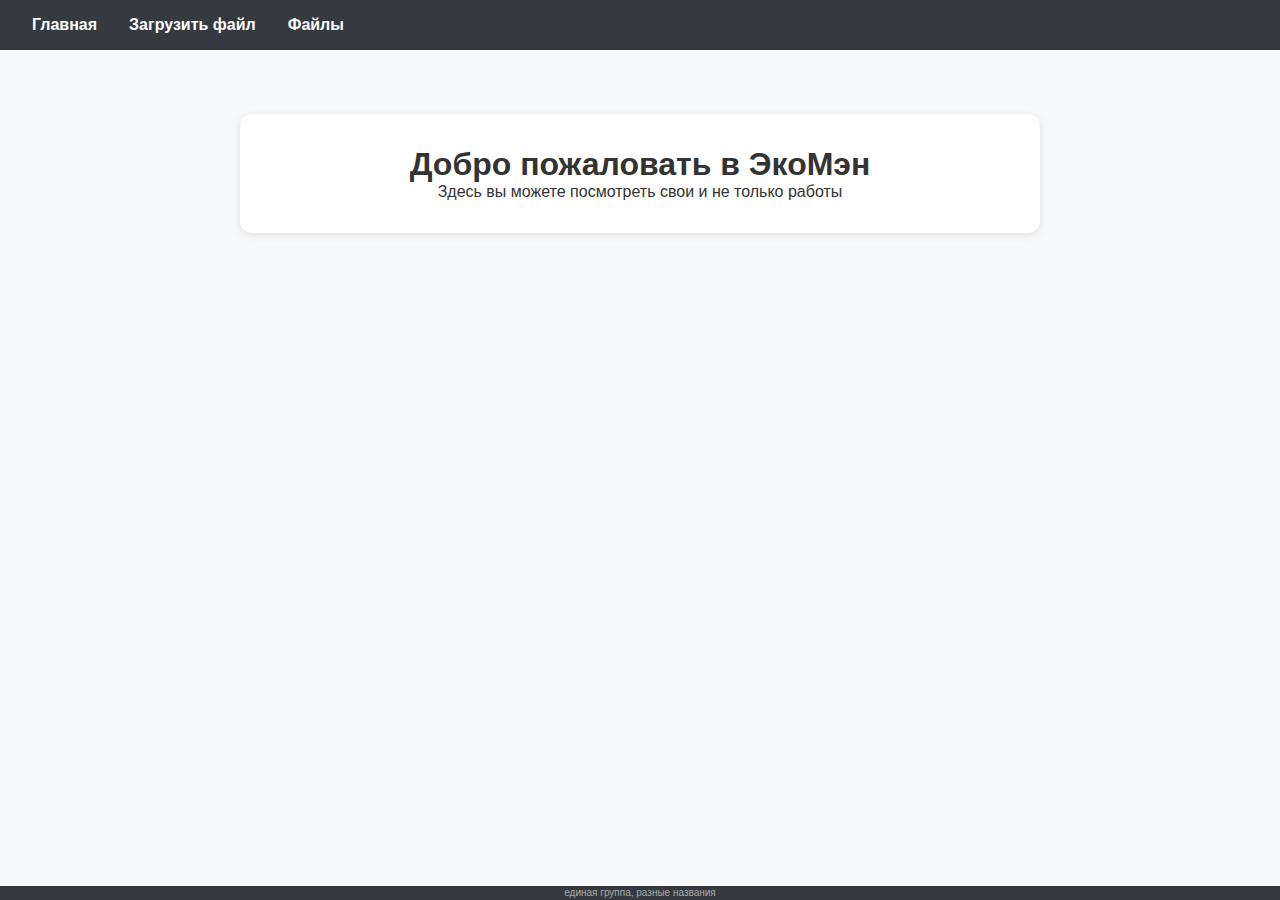
<file: index.html>
<!DOCTYPE html>
<html lang="ru">
<head>
  <meta charset="UTF-8">
  <meta name="viewport" content="width=device-width, initial-scale=1.0">
  <title>ЭКОМЭЕН</title>
  <link rel="stylesheet" href="style.css">
</head>
<body>
  <header>
    <nav>
      <ul class="nav-links">
        <li><a href="index.html">Главная</a></li>
        <li><a href="upload.html">Загрузить файл</a></li>
        <li><a href="files.html">Файлы</a></li>
      </ul>
    </nav>
  </header>

  <main>
    <section class="content">
      <h1>Добро пожаловать в ЭкоМэн</h1>
      <p>Здесь вы можете посмотреть свои и не только работы</p>
    </section>
  </main>

  <footer>
    <p>единая группа, разные названия</p>
  </footer>
</body>
</html>
</file>
<file: style.css>
* {
    margin: 0;
    padding: 0;
    box-sizing: border-box;
  }
  
  body {
    font-family: Arial, sans-serif;
    background-color: #f8f9fa;
    color: #333;
    min-height: 100vh;
    display: flex;
    flex-direction: column;
  }
  
  header {
    background-color: #343a40;
    padding: 1rem 2rem;
  }
  
  .nav-links {
    list-style: none;
    display: flex;
    gap: 2rem;
  }
  
  .nav-links a {
    color: #fff;
    text-decoration: none;
    font-weight: bold;
  }
  
  .nav-links a:hover {
    text-decoration: underline;
  }
  
  main {
    flex: 1;
    padding: 2rem;
  }
  
  .content {
    background: white;
    padding: 2rem;
    border-radius: 12px;
    box-shadow: 0 2px 10px rgba(0,0,0,0.1);
    max-width: 800px;
    margin: 2rem auto;
    text-align: center;
  }
  
  footer {
    background-color: #343a40;
    color: #aaa;
    text-align: center;
    padding: 0.1rem;
    font-size: 10px;
  }
  .delete-btn {
    padding: 0.5rem 1rem;
    background-color: #dc3545;
    color: white;
    border: none;
    border-radius: 5px;
    font-size: 0.9rem;
    cursor: pointer;
    transition: background 0.3s;
  }
  .delete-btn:hover {
    background-color: #c82333;
  }
  .file-card {
    display: flex;
    align-items: center;
    justify-content: space-between;
    background: #fff;
    padding: 1rem;
    margin: 1rem 0;
    border-radius: 10px;
    box-shadow: 0 2px 5px rgba(0,0,0,0.1);
  }
  .file-info {
    display: flex;
    align-items: center;
    gap: 1rem;
  }
  .file-icon, .file-preview {
    width: 50px;
    height: 50px;
    display: flex;
    align-items: center;
    justify-content: center;
    font-size: 2rem;
    background: #f9f9f9;
    border-radius: 10px;
  }
  .file-preview img {
    width: 100%;
    height: 100%;
    object-fit: cover;
    object-position: center;
    border-radius: 8px;
  }
    .file-preview {
    width: 60px;
    height: 60px;
    background: #f1f1f1;
    border-radius: 10px;
    overflow: hidden;
    display: flex;
    align-items: center;
    justify-content: center;
  }
  .material-icons {
    font-size: 32px;
    color: #4a4a4a;
  }  
  .file-name {
    font-weight: bold;
    color: #333;
  }
  .file-size {
    font-size: 0.8rem;
    color: gray;
  }
  .download-btn {
    padding: 0.5rem 1rem;
    background-color: #28a745;
    color: white;
    text-decoration: none;
    border-radius: 5px;
    font-size: 0.9rem;
    transition: background 0.3s;
  }
  .download-btn:hover {
    background-color: #218838;
  }
</file>
